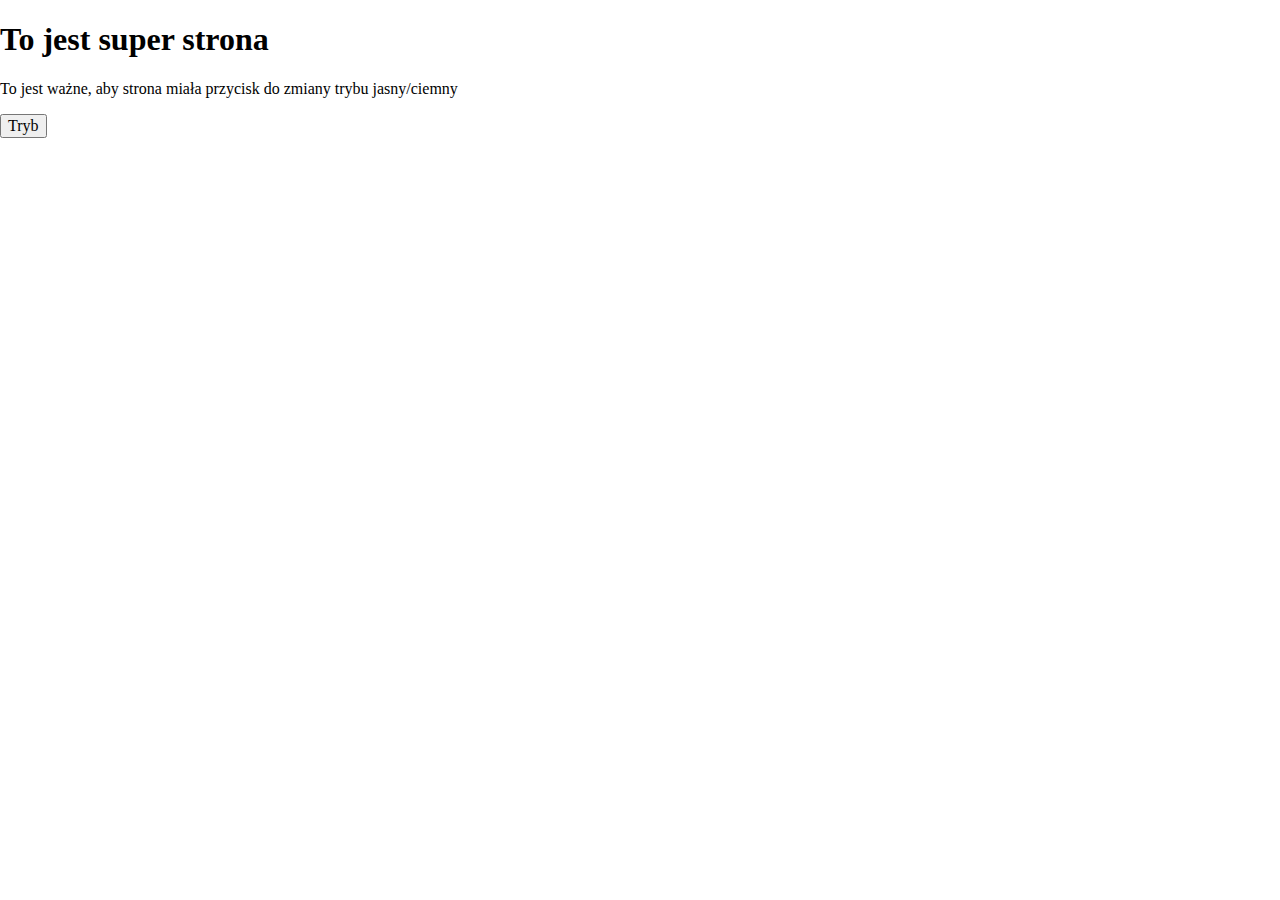
<file: index.html>
<!doctype html><html lang="en"><head><meta charset="UTF-8"><meta name="viewport" content="width=device-width,initial-scale=1"><title>Light-dark-mode</title><link href="index.a191c25b.css" rel="stylesheet"></head><body><main><header><h1>To jest super strona</h1></header><section><p>To jest ważne, aby strona miała przycisk do zmiany trybu jasny/ciemny</p><button class="button button--js">Tryb</button></section></main><script src="index.a191c25b.js"></script></body></html>
</file>
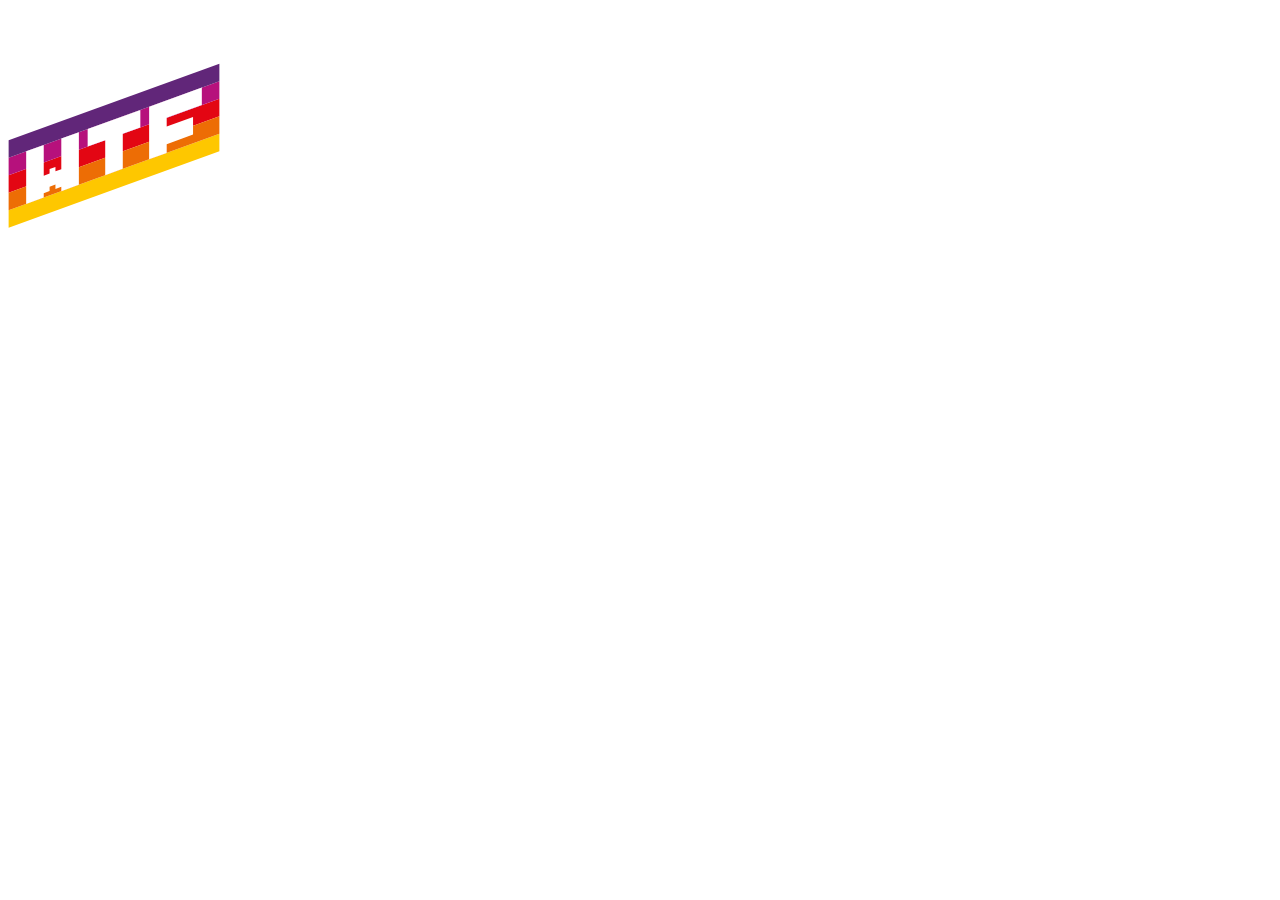
<file: src/pages/index.html>
<!DOCTYPE html>
<html lang="en">
  <head>
    <meta charset="UTF-8" />
    <meta name="viewport" content="width=device-width, initial-scale=1.0" />
    <title>WTF: Webpack starter kit</title>
    <meta name="description" content="Your project description" />
    <!-- Title -->
    <meta property="og:title" content="" />
    <!-- OPTIONAL description. 2-4 sentences. -->
    <meta property="og:description" content="" />
    <!-- full url with http(s) ie. https://maciejkorsan.github.io/my-repo/ -->
    <meta property="og:url" content="" />
    <!-- full url to the image with http(s) ie. https://maciejkorsan.github.io/my-repo/assets/img/fb.png. Facebook suggests at least 1200 x 630. -->
    <meta
      property="og:image"
      content="https://maciejkorsan.com/wtf-gulp-starter/assets/img/cover.png"
    />

    <!-- uncomment the line below to enable PWA  -->
    <!-- <link rel="manifest" href="manifest.json" /> -->

    <link
      rel="apple-touch-icon"
      sizes="180x180"
      href="pwa/apple-icon-180.png"
    />
    <link
      rel="apple-touch-icon"
      sizes="167x167"
      href="pwa/apple-icon-167.png"
    />
    <link
      rel="apple-touch-icon"
      sizes="152x152"
      href="pwa/apple-icon-152.png"
    />
    <link
      rel="apple-touch-icon"
      sizes="120x120"
      href="pwa/apple-icon-120.png"
    />

    <meta name="apple-mobile-web-app-capable" content="yes" />

    <link
      rel="apple-touch-startup-image"
      href="pwa/apple-splash-2048-2732.png"
      media="(device-width: 1024px) and (device-height: 1366px) and (-webkit-device-pixel-ratio: 2) and (orientation: portrait)"
    />
    <link
      rel="apple-touch-startup-image"
      href="pwa/apple-splash-2732-2048.png"
      media="(device-width: 1024px) and (device-height: 1366px) and (-webkit-device-pixel-ratio: 2) and (orientation: landscape)"
    />
    <link
      rel="apple-touch-startup-image"
      href="pwa/apple-splash-1668-2388.png"
      media="(device-width: 834px) and (device-height: 1194px) and (-webkit-device-pixel-ratio: 2) and (orientation: portrait)"
    />
    <link
      rel="apple-touch-startup-image"
      href="pwa/apple-splash-2388-1668.png"
      media="(device-width: 834px) and (device-height: 1194px) and (-webkit-device-pixel-ratio: 2) and (orientation: landscape)"
    />
    <link
      rel="apple-touch-startup-image"
      href="pwa/apple-splash-1668-2224.png"
      media="(device-width: 834px) and (device-height: 1112px) and (-webkit-device-pixel-ratio: 2) and (orientation: portrait)"
    />
    <link
      rel="apple-touch-startup-image"
      href="pwa/apple-splash-2224-1668.png"
      media="(device-width: 834px) and (device-height: 1112px) and (-webkit-device-pixel-ratio: 2) and (orientation: landscape)"
    />
    <link
      rel="apple-touch-startup-image"
      href="pwa/apple-splash-1536-2048.png"
      media="(device-width: 768px) and (device-height: 1024px) and (-webkit-device-pixel-ratio: 2) and (orientation: portrait)"
    />
    <link
      rel="apple-touch-startup-image"
      href="pwa/apple-splash-2048-1536.png"
      media="(device-width: 768px) and (device-height: 1024px) and (-webkit-device-pixel-ratio: 2) and (orientation: landscape)"
    />
    <link
      rel="apple-touch-startup-image"
      href="pwa/apple-splash-1242-2688.png"
      media="(device-width: 414px) and (device-height: 896px) and (-webkit-device-pixel-ratio: 3) and (orientation: portrait)"
    />
    <link
      rel="apple-touch-startup-image"
      href="pwa/apple-splash-2688-1242.png"
      media="(device-width: 414px) and (device-height: 896px) and (-webkit-device-pixel-ratio: 3) and (orientation: landscape)"
    />
    <link
      rel="apple-touch-startup-image"
      href="pwa/apple-splash-1125-2436.png"
      media="(device-width: 375px) and (device-height: 812px) and (-webkit-device-pixel-ratio: 3) and (orientation: portrait)"
    />
    <link
      rel="apple-touch-startup-image"
      href="pwa/apple-splash-2436-1125.png"
      media="(device-width: 375px) and (device-height: 812px) and (-webkit-device-pixel-ratio: 3) and (orientation: landscape)"
    />
    <link
      rel="apple-touch-startup-image"
      href="pwa/apple-splash-828-1792.png"
      media="(device-width: 414px) and (device-height: 896px) and (-webkit-device-pixel-ratio: 2) and (orientation: portrait)"
    />
    <link
      rel="apple-touch-startup-image"
      href="pwa/apple-splash-1792-828.png"
      media="(device-width: 414px) and (device-height: 896px) and (-webkit-device-pixel-ratio: 2) and (orientation: landscape)"
    />
    <link
      rel="apple-touch-startup-image"
      href="pwa/apple-splash-1242-2208.png"
      media="(device-width: 414px) and (device-height: 736px) and (-webkit-device-pixel-ratio: 3) and (orientation: portrait)"
    />
    <link
      rel="apple-touch-startup-image"
      href="pwa/apple-splash-2208-1242.png"
      media="(device-width: 414px) and (device-height: 736px) and (-webkit-device-pixel-ratio: 3) and (orientation: landscape)"
    />
    <link
      rel="apple-touch-startup-image"
      href="pwa/apple-splash-750-1334.png"
      media="(device-width: 375px) and (device-height: 667px) and (-webkit-device-pixel-ratio: 2) and (orientation: portrait)"
    />
    <link
      rel="apple-touch-startup-image"
      href="pwa/apple-splash-1334-750.png"
      media="(device-width: 375px) and (device-height: 667px) and (-webkit-device-pixel-ratio: 2) and (orientation: landscape)"
    />
    <link
      rel="apple-touch-startup-image"
      href="pwa/apple-splash-640-1136.png"
      media="(device-width: 320px) and (device-height: 568px) and (-webkit-device-pixel-ratio: 2) and (orientation: portrait)"
    />
    <link
      rel="apple-touch-startup-image"
      href="pwa/apple-splash-1136-640.png"
      media="(device-width: 320px) and (device-height: 568px) and (-webkit-device-pixel-ratio: 2) and (orientation: landscape)"
    />
  </head>
  <body>
    <div class="hello">
      <img class="hello__logo" src="../assets/img/logo.svg" alt="WTF " />
      <span class="hello__circles"></span>
    </div>
  </body>
</html>
</file>
<file: index.a191c25b.css>
/*! normalize.css v8.0.1 | MIT License | github.com/necolas/normalize.css */html{line-height:1.15;-webkit-text-size-adjust:100%}body{margin:0}main{display:block}h1{font-size:2em;margin:.67em 0}hr{box-sizing:content-box;height:0;overflow:visible}pre{font-family:monospace,monospace;font-size:1em}a{background-color:transparent}abbr[title]{border-bottom:none;text-decoration:underline;text-decoration:underline dotted}b,strong{font-weight:bolder}code,kbd,samp{font-family:monospace,monospace;font-size:1em}small{font-size:80%}sub,sup{font-size:75%;line-height:0;position:relative;vertical-align:baseline}sub{bottom:-.25em}sup{top:-.5em}img{border-style:none}button,input,optgroup,select,textarea{font-family:inherit;font-size:100%;line-height:1.15;margin:0}button,input{overflow:visible}button,select{text-transform:none}[type=button],[type=reset],[type=submit],button{-webkit-appearance:button}[type=button]::-moz-focus-inner,[type=reset]::-moz-focus-inner,[type=submit]::-moz-focus-inner,button::-moz-focus-inner{border-style:none;padding:0}[type=button]:-moz-focusring,[type=reset]:-moz-focusring,[type=submit]:-moz-focusring,button:-moz-focusring{outline:1px dotted ButtonText}fieldset{padding:.35em .75em .625em}legend{box-sizing:border-box;color:inherit;display:table;max-width:100%;padding:0;white-space:normal}progress{vertical-align:baseline}textarea{overflow:auto}[type=checkbox],[type=radio]{box-sizing:border-box;padding:0}[type=number]::-webkit-inner-spin-button,[type=number]::-webkit-outer-spin-button{height:auto}[type=search]{-webkit-appearance:textfield;outline-offset:-2px}[type=search]::-webkit-search-decoration{-webkit-appearance:none}::-webkit-file-upload-button{-webkit-appearance:button;font:inherit}details{display:block}summary{display:list-item}[hidden],template{display:none}:root{--background-color:#fff;--text-color:#000}body{background:var(--background-color);color:var(--text-color)}
</file>
